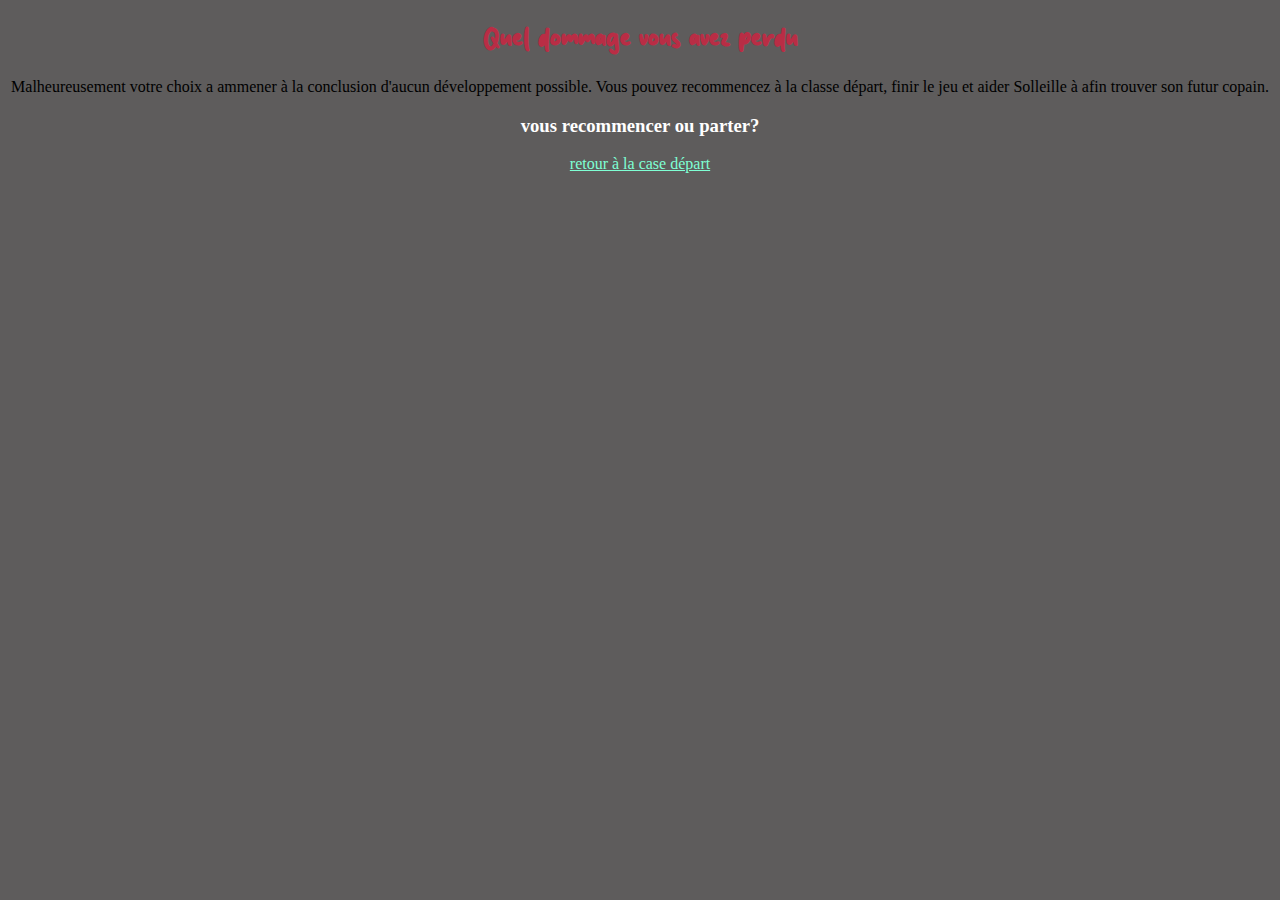
<file: page_10.html>
<!DOCTYPE html>
<html lang="en">
<head>
    <meta charset="UTF-8">
    <meta name="viewport" content="width=device-width, initial-scale=1.0">
    <title>mauvaise fin</title>
    <link rel="stylesheet" href="styles/style.css">
</head>
<body>
    <h1 id="titre">Quel dommage vous avez perdu</h1>
    <p id="pause">Malheureusement votre choix a ammener à la conclusion d'aucun développement possible.
        Vous pouvez recommencez à la classe départ, finir le jeu et aider Solleille à afin trouver
        son futur copain.
    </p>
    <h3>vous recommencer ou parter?</h3>
    <a id="retournez" href="index.html">retour à la case départ</a>
    
</body>
</html>
</file>
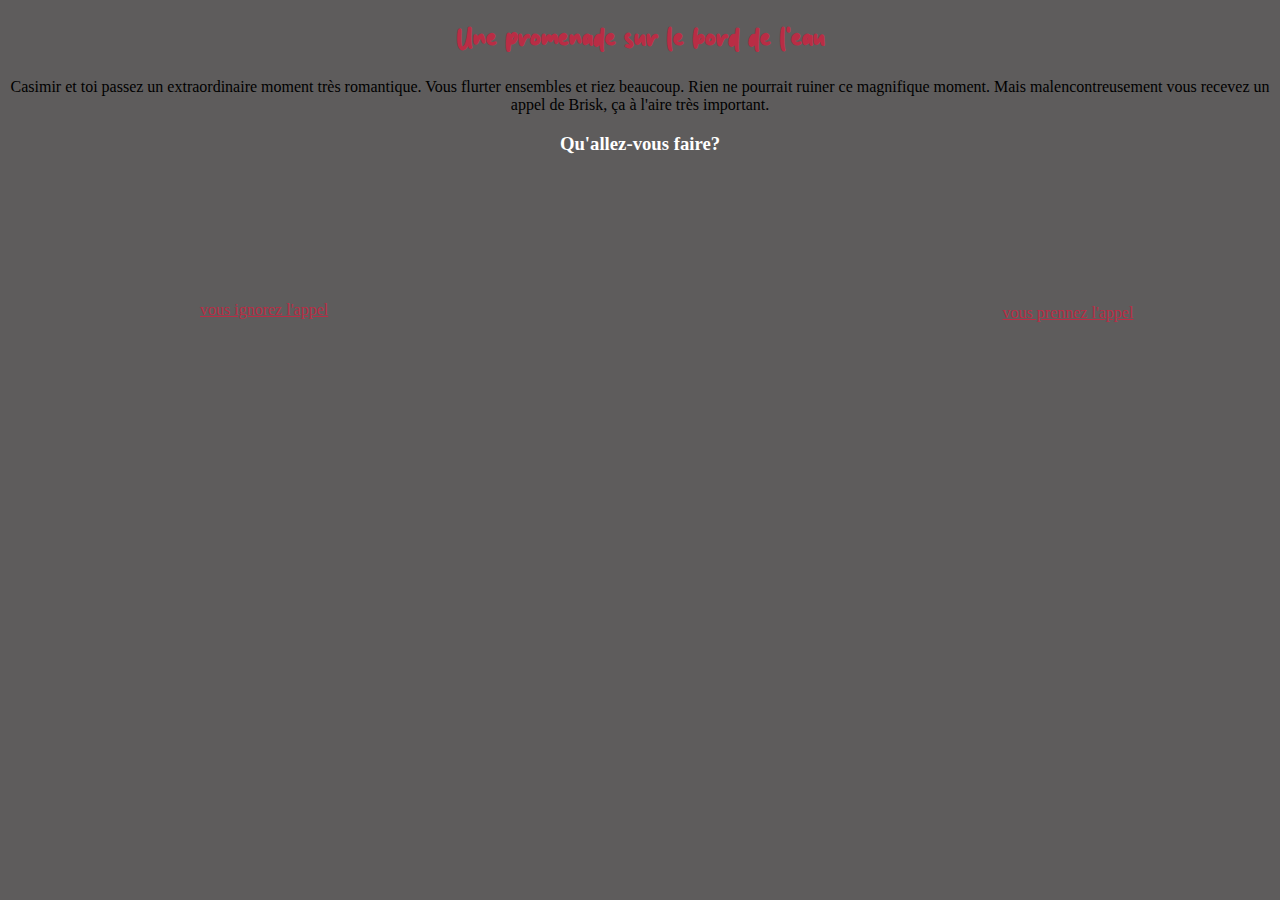
<file: page_11.html>
<!DOCTYPE html>
<html lang="en">
<head>
    <meta charset="UTF-8">
    <meta name="viewport" content="width=device-width, initial-scale=1.0">
    <title>le bord de l'eau</title>
<link rel="stylesheet" href="styles/style.css">
</head>
<body>
    <h1 id="titre">Une promenade sur le bord de l'eau</h1>
    <p id="pause">Casimir et toi passez un extraordinaire moment très romantique. Vous flurter ensembles
        et riez beaucoup. Rien ne pourrait ruiner ce magnifique moment. Mais malencontreusement
        vous recevez un appel de Brisk, ça à l'aire très important.
    </p>
    <h3>Qu'allez-vous faire?</h3>
    <a class="choix1" href="page_7.html">vous ignorez l'appel</a>
    <a class="choix3" href="page_8.html">vous prennez l'appel</a>
    
</body>
</html>
</file>
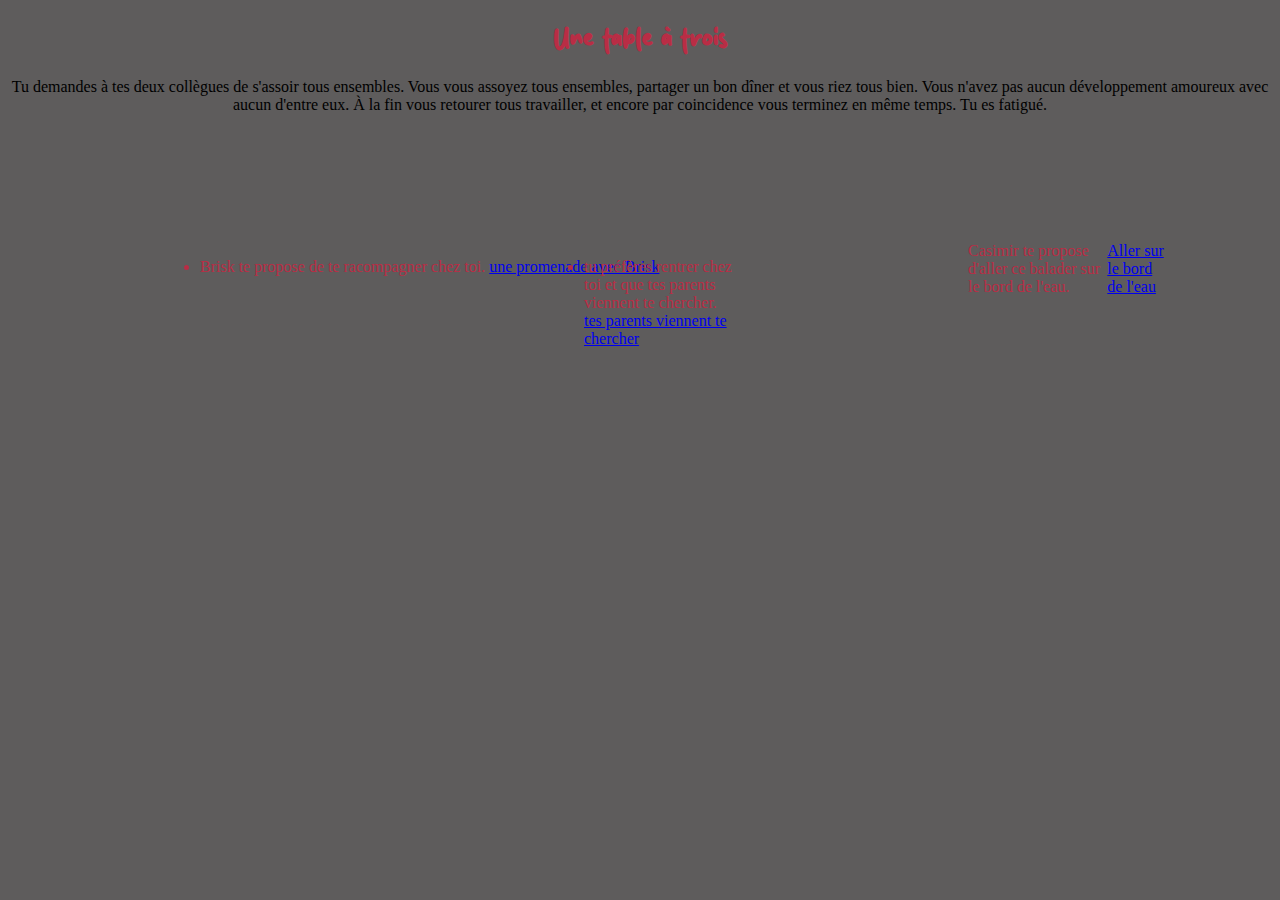
<file: page_3.html>
<!DOCTYPE html>
<html lang="en">
<head>
    <meta charset="UTF-8">
    <meta name="viewport" content="width=device-width, initial-scale=1.0">
    <title>les trois</title>
    <link rel="stylesheet" href="styles/style.css">
</head>
<body>
<h1 id="titre">Une table à trois</h1>
<p id="pause">Tu demandes à tes deux collègues de s'assoir tous ensembles. Vous vous assoyez tous ensembles,
    partager un bon dîner et vous riez tous bien. Vous n'avez pas aucun développement amoureux avec aucun
    d'entre eux. À la fin vous retourer tous travailler, et encore par coincidence vous terminez en même temps.
    Tu es fatigué. 
</p>
<li class="choix1"> Brisk te propose de te racompagner chez toi.
    <a href="page_9.html">une promenade avec Brisk</a>
</li>
<li class="choix2" >tu préfères rentrer chez toi et que tes parents viennent te chercher.
    <a href="page_10.html">tes parents viennent te chercher</a>
</li>
<li class="choix3">Casimir te propose d'aller ce balader sur le bord de l'eau.
    <a href="page_11.html">Aller sur le bord de l'eau</a>
</li>
    
</body>
</html>
</file>
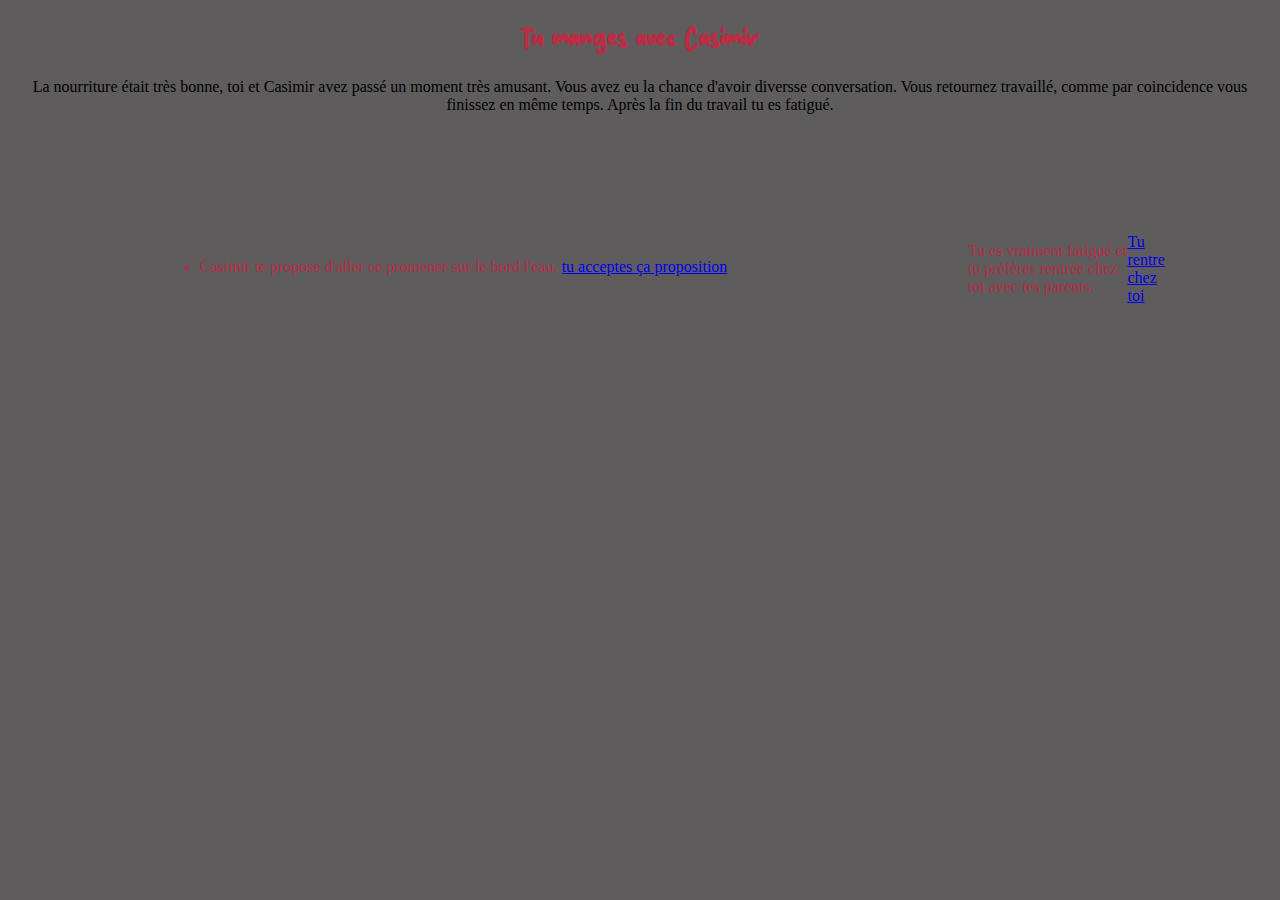
<file: page_4.html>
<!DOCTYPE html>
<html lang="en">
<head>
    <meta charset="UTF-8">
    <meta name="viewport" content="width=device-width, initial-scale=1.0">
    <title>la nourriture</title>
    <link rel="stylesheet" href="styles/style.css">
</head>
<body>
    <h1 id="titre">Tu manges avec Casimir</h1>
    <p id="pause">La nourriture était très bonne, toi et Casimir avez passé un moment très amusant.
        Vous avez eu la chance d'avoir diversse conversation. Vous retournez travaillé,
        comme par coincidence vous finissez en même temps. Après la fin du travail tu es fatigué. 
    </p>
    <li class="choix1">Casimir te propose d'aller ce promener sur le bord l'eau.
        <a href="page_11.html">tu acceptes ça proposition</a>
    </li>
    <li class="choix3">Tu es vraiment fatigué et tu préfères rentrée chez toi avec tes parents.
        <a href="page_10.html">Tu rentre chez toi</a>
    </li>
    
</body>
</html>
</file>
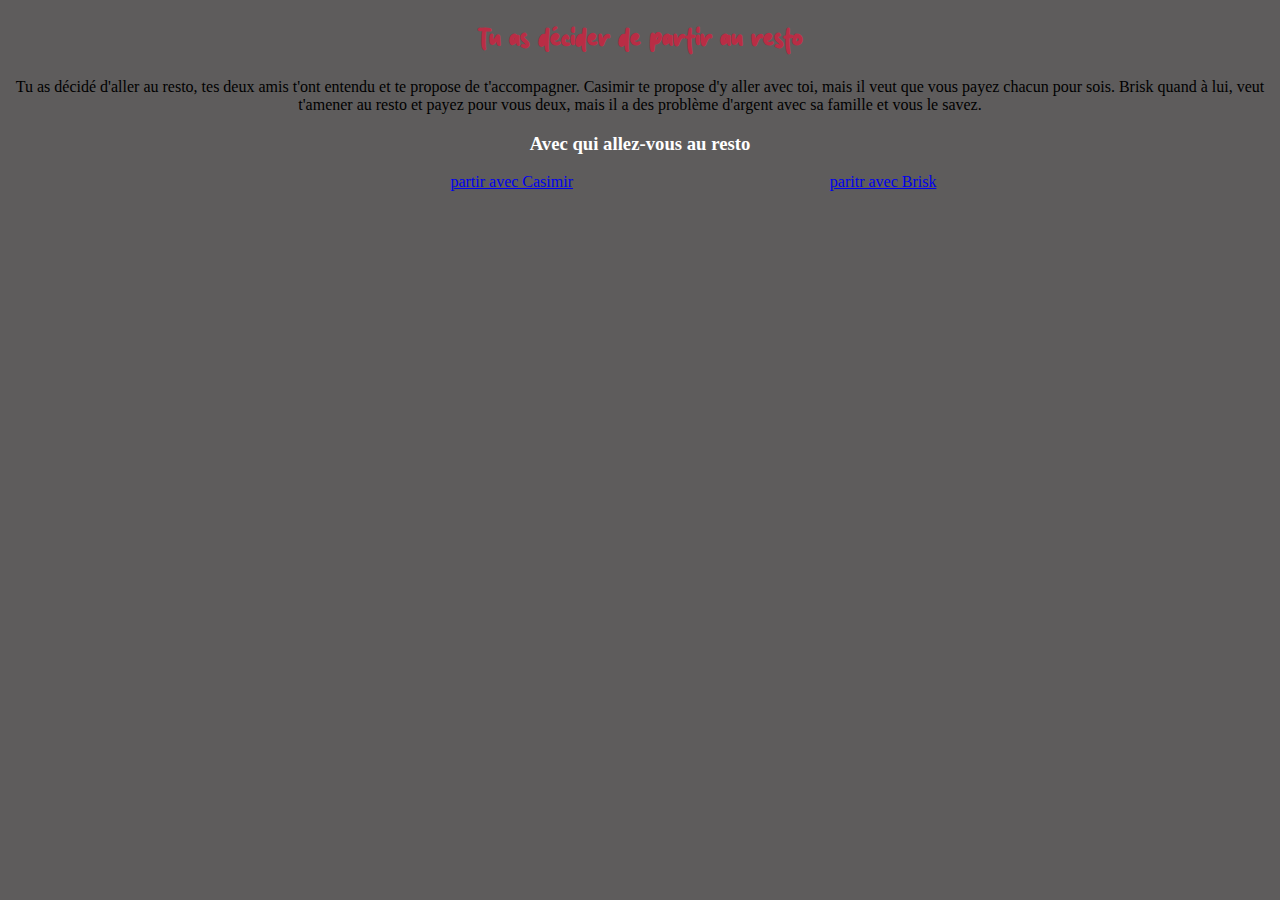
<file: page_5.html>
<!DOCTYPE html>
<html lang="en">
<head>
    <meta charset="UTF-8">
    <meta name="viewport" content="width=device-width, initial-scale=1.0">
    <title>tu vas au resto</title>
    <link rel="stylesheet" href="styles/style.css">
</head>
<body>
    <h1 id="titre">Tu as décider de partir au resto</h1>
    <p id="pause">Tu as décidé d'aller au resto, tes deux amis t'ont entendu et te propose de t'accompagner.
        Casimir te propose d'y aller avec toi, mais il veut que vous payez chacun pour sois.
        Brisk quand à lui, veut t'amener au resto et payez pour vous deux, mais il a des problème 
        d'argent avec sa famille et vous le savez.
    </p>
    <h3>Avec qui allez-vous au resto </h3>
    <a class="choixC" href="page_7.html">partir avec Casimir</a>
    <a class="choixB" href="page_8.html">paritr avec Brisk</a>

    
</body>
</html>
</file>
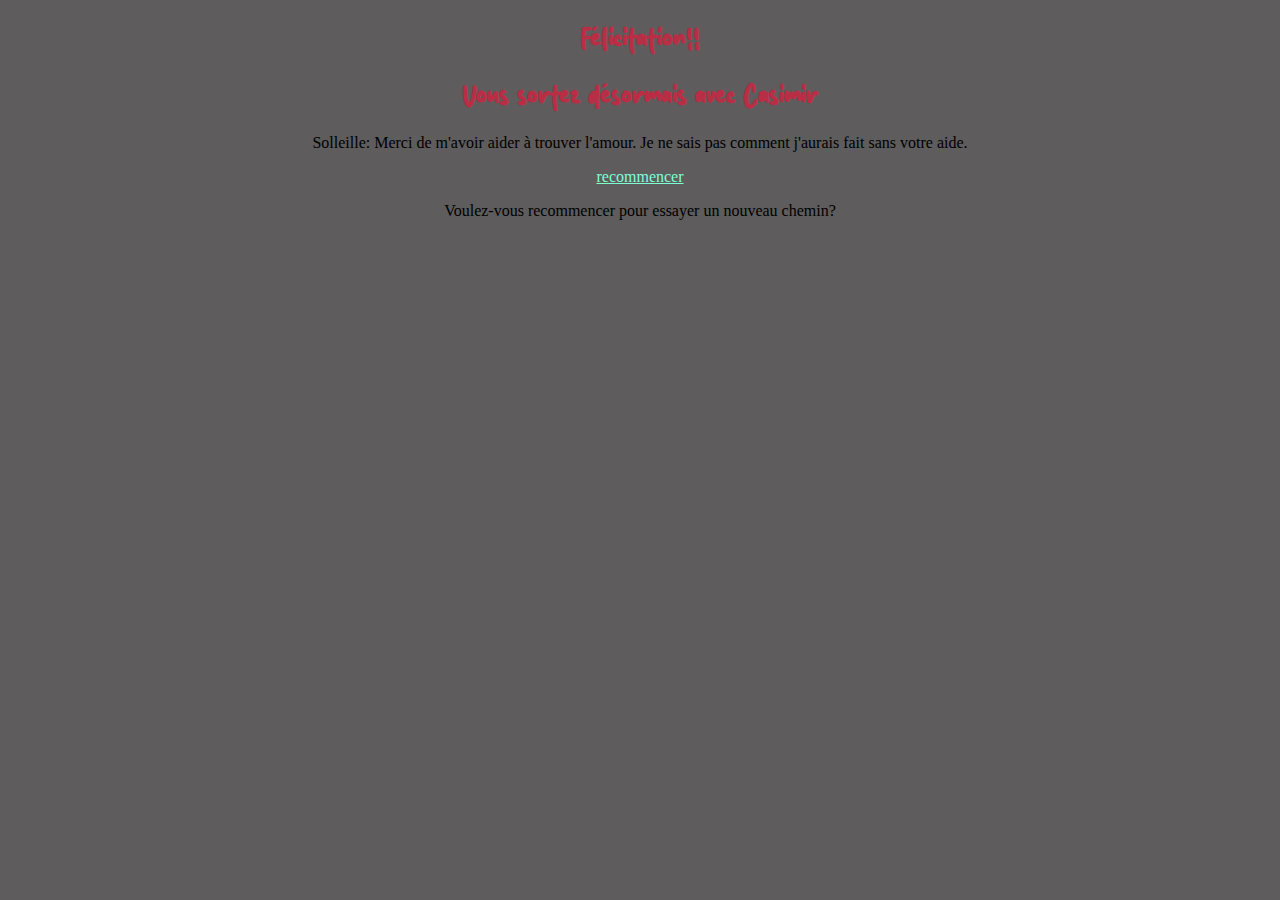
<file: page_7.html>
<!DOCTYPE html>
<html lang="en">
<head>
    <meta charset="UTF-8">
    <meta name="viewport" content="width=device-width, initial-scale=1.0">
    <title>fin_02</title>
    <link rel="stylesheet" href="styles/style.css">
</head>
<body>
    <h1 id="titre">Félicitation!!</h1>
    <h1 id="titre">Vous sortez désormais avec Casimir</h1>
    <p id="pause">Solleille: Merci de m'avoir aider à trouver l'amour.
        Je ne sais pas comment j'aurais fait sans votre aide.
    </p>
   <p> <a id="retournez" href="index.html">recommencer</a></p>
    <p id="pause">Voulez-vous recommencer pour essayer un nouveau chemin?</p>
    
</body>
</html>
</file>
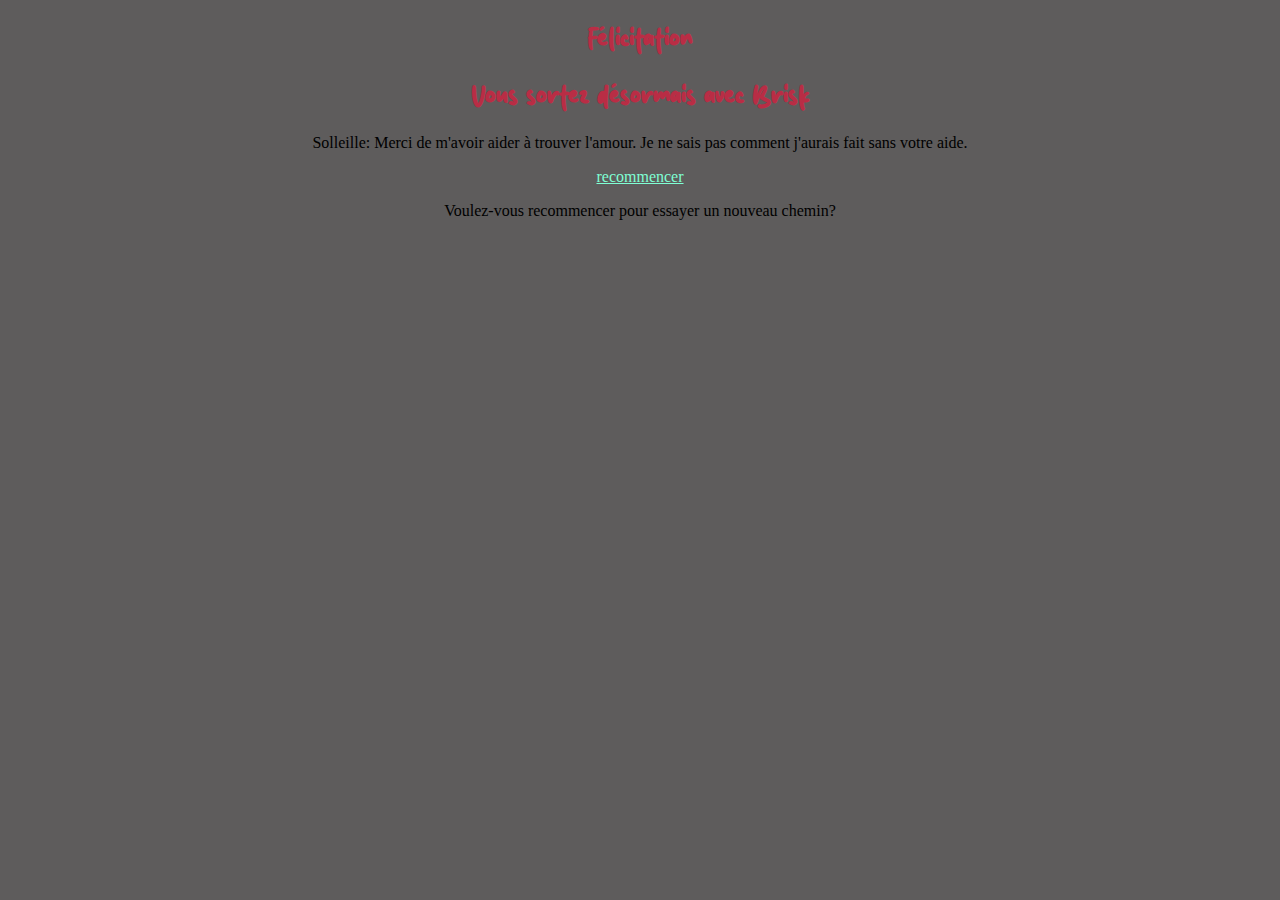
<file: page_8.html>
<!DOCTYPE html>
<html lang="en">
<head>
    <meta charset="UTF-8">
    <meta name="viewport" content="width=device-width, initial-scale=1.0">
    <title>fin_01</title>
    <link rel="stylesheet" href="styles/style.css">
</head>
<body>
    <h1 id="titre">Félicitation</h1>
    <h1 id="titre">Vous sortez désormais avec Brisk</h1>
    <p id="pause">Solleille: Merci de m'avoir aider à trouver l'amour.
        Je ne sais pas comment j'aurais fait sans votre aide.</p>
     <p> <a id="retournez" href="index.html">recommencer</a></p>
     <p id="pause">Voulez-vous recommencer pour essayer un nouveau chemin?</p>
</body>
</html>
</file>
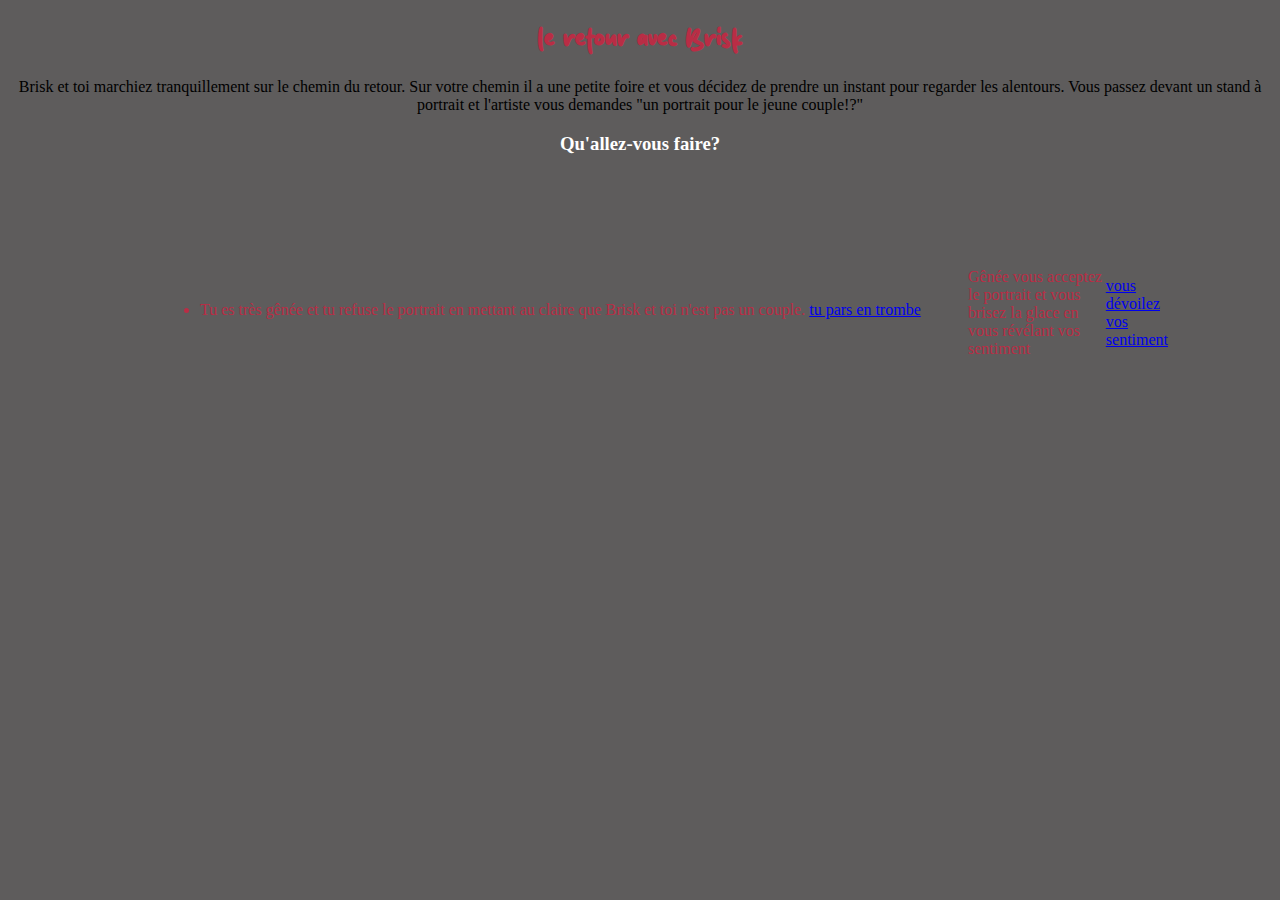
<file: page_9.html>
<!DOCTYPE html>
<html lang="en">
<head>
    <meta charset="UTF-8">
    <meta name="viewport" content="width=device-width, initial-scale=1.0">
    <title>retour chez toi avec Brisk</title>
    <link rel="stylesheet" href="styles/style.css">
</head>
<body>
    <h1 id="titre">le retour avec Brisk</h1>
    <p id="pause">Brisk et toi marchiez tranquillement sur le chemin du retour.
        Sur votre chemin il a une petite foire et vous décidez de prendre un instant
        pour regarder les alentours. Vous passez devant un stand à portrait et l'artiste
        vous demandes "un portrait pour le jeune couple!?"
    </p>
    <h3>Qu'allez-vous faire?</h3>
    <li class="choix1">Tu es très gênée et tu refuse le portrait en mettant au claire que Brisk et toi n'est pas un couple.
        <a href="page_10.html">tu pars en trombe</a>
    </li>
    <li class="choix3">Gênée vous acceptez le portrait et vous brisez la glace en vous révélant vos sentiment
        <a href="page_8.html">vous dévoilez vos sentiment</a>
    </li>
    
</body>
</html>
</file>
<file: styles/style.css>
@font-face {
    font-family: smilecity;
    src: url("../fonts/Smile\ City.otf");
}


body {
    background-color: rgb(94, 92, 92);
}

#titre{
    color: rgb(185, 45, 69);
    text-align: center;
    font-family: "smilecity";
}

.contenantChoix {
    display:flex;
    justify-content: center;
    border: none;
}

.Casimir {
    background-color: rgb(185, 45, 69);
    width: 350px;
    height: 250px;
    border: 3px solid white;
    display: block;
    /* display: inline-flex;  */
    align-items: center;
    justify-content: center;
    margin-right: 15%;

}
/* au final le display ne ma pas servis */


.Brisk {
    background-color: rgb(185, 45, 69);
    width: 350px;
    height: 250px;
    border: 3px solid white;
    align-items: center;
    display: block;
    justify-content: center;
    /* margin: 25%; */


}


.départ {
    height: 200px;
    width: 300px;
    /* background-color: white; */
    align-items: center;
    display:block;
    /* position: absolute; */
    
}


#pause {
    text-align: center;
}

h3 {
    text-align: center;
    color: white;
    font-family: cursive;
}
 .choix {
    display:flex;
    justify-content: center;
    border: none;
}
.livre {
    height: 250px;
    width: 250px;
    align-items: center;
    display: block;
    justify-content: center;
    margin-right: 15%;
}
/* j'ai mis la photo avec le lien */
.table {
      height: 200px;
    width: 300px;
    align-items: center;
    display: block;
    justify-content: center;
    margin-right: 15%;
}

.nourriture {
      height: 200px;
    width: 300px;
    align-items: center;
    display: block;
    justify-content: center;
}

.choix1 {
    margin-top: 10%;
    justify-content: center;
   margin-left: 15%;
   position: absolute;
   color: rgb(185, 45, 69);
}

.choix2 {
    height: 100px;
    width: 150px;
    /* justify-content: center; */
   margin-left: 45%;
   position: absolute;
   margin-top: 10%;
   color: rgb(185, 45, 69);
}

.choix3 {
    margin-top: 7%;
    height: 100px;
    width: 200px;
    align-items: center;
    justify-content: center;
    margin-left: 75%;
    display: inline-flex;
    color: rgb(185, 45, 69);
    position: absolute;
}
/* J'ai utilisé les choix pour toujours bien placer mes liens à la même place */



.raccompagner {
   height: 300px;
   width: 450px;
   align-items: center;
   display: block;
   /* justify-content: center; */
   margin-left: 75%;
   color: rgb(185, 45, 69);
}

.maison {
     height: 300px;
   width: 450px;
   align-items: center;
   display: block;
   margin-left: -30%;
}
/* pour que la maison soit bien dans le deccord j'ai dû faire un autre class */

.resto {
    height: 75%;
    width: auto;
    align-items: center;
    display: block;
    margin-left: 10%; 
    position: absolute;
    color: rgb(185, 45, 69);
    
}

.choixC {
    height: 200px;
    width: 200px;
    align-items: center;
    display: inline;
    margin-left: 35%;
}

.choixB {
    height: 200px;
    width: 200px;
    align-items: center;
    display: inline;
    margin-left: 20%;
}

#retournez {
   text-align: center;
    color: aquamarine;
    display: block;

}
#retournez:hover {
    background-color: white;
    color: rgb(185, 45, 69);
}
/* j'ai eu quelques difficultés à le centrer correctement */

.photo {
 display: block;
    width: 35%;
    height: auto;
    margin: 2% auto;   

}
</file>
